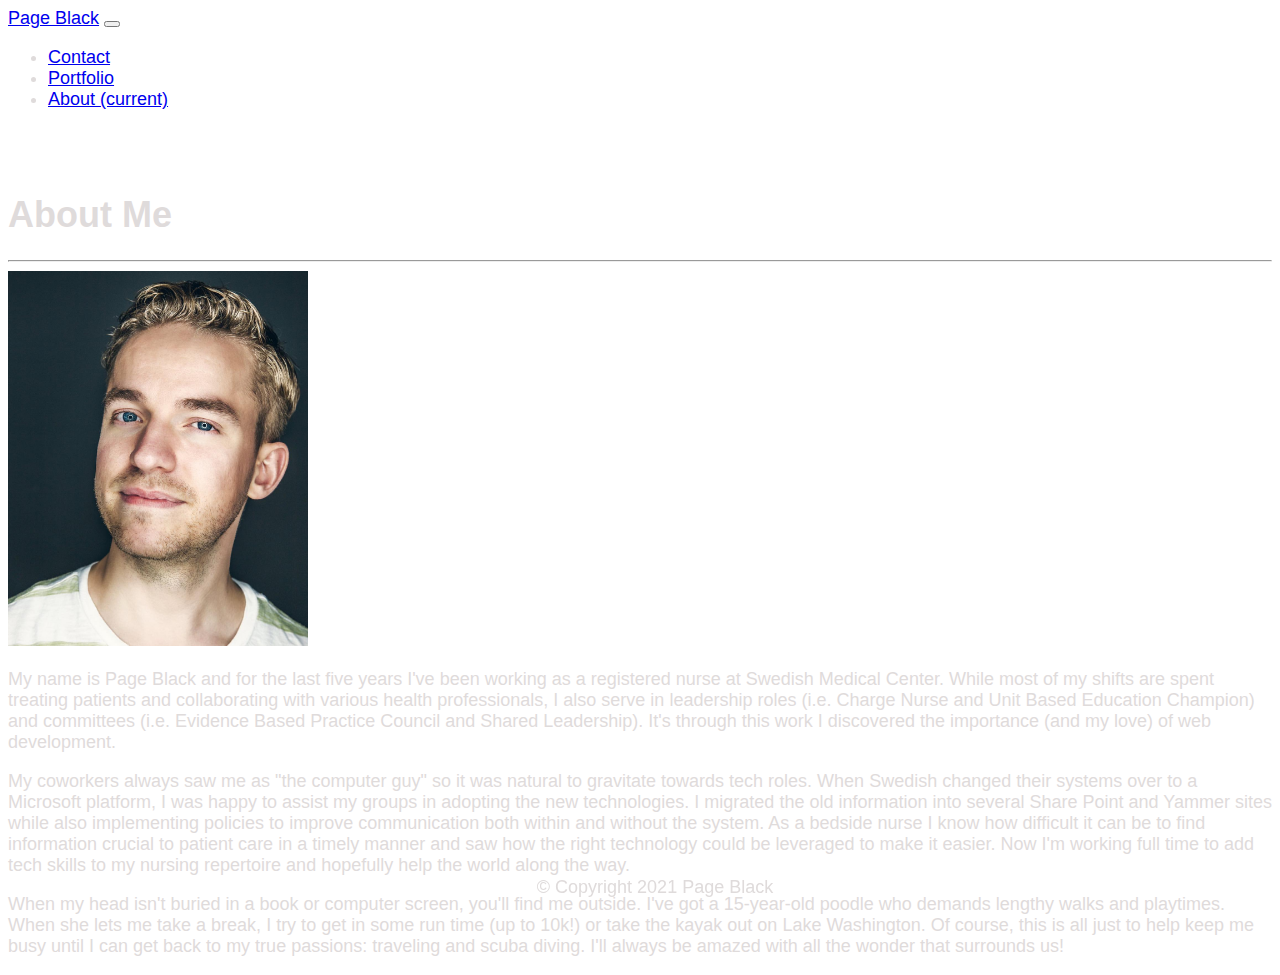
<file: index.html>
<!DOCTYPE html>
<html lang="en">
<head>
    <meta charset="UTF-8">
    <meta name="viewport" content="width=device-width, initial-scale=1.0">
    <title>Page Black</title>

    <link rel="stylesheet" href="https://cdn.jsdelivr.net/npm/bootstrap@4.5.3/dist/css/bootstrap.min.css" 
    integrity="sha384-TX8t27EcRE3e/ihU7zmQxVncDAy5uIKz4rEkgIXeMed4M0jlfIDPvg6uqKI2xXr2" crossorigin="anonymous">
    <link rel="stylesheet" href="custom.css">
</head>

<body>
    <!-- Navbar with name as clickable link -->
    <nav class="navbar navbar-expand-lg navbar-dark bg-dark">
        <a class="navbar-brand" href="#">Page Black</a>
        <button class="navbar-toggler" type="button" data-toggle="collapse" data-target="#navbarSupportedContent" aria-controls="navbarSupportedContent" aria-expanded="false" aria-label="Toggle navigation">
          <span class="navbar-toggler-icon"></span>
        </button>
      
        <!-- Collapsable right aligned links -->
        <div class="collapse navbar-collapse" id="navbarSupportedContent">
          <ul class="navbar-nav ml-auto">
            <li class="nav-item">
              <a class="nav-link" href="contact.html">Contact</a>
            </li>
            <li class="nav-item">
              <a class="nav-link" href="portfolio.html">Portfolio</a>
            </li>
            <!-- Indicates active page -->
            <li class="nav-item active">
              <a class="nav-link" href="#">About <span class="sr-only">(current)</span></a>
            </li>
          </ul>
        </div>
    </nav>

    <br><br>

    <!-- Centered container for content -->
    <main class="container mx-auto p-4 bg-dark">
        <h1 class="display-4 p-2 m-1">About Me</h1>
        <hr class="my-4">

        <!-- Responsive image that stays left aligned while text wraps around -->
        <img src="images/headshot.jpg" class="img-fluid rounded float-left mr-3 mb-3" width="300" alt="Page Black headshot">
        <p>
            My name is Page Black and for the last five years I've been working as a registered nurse at Swedish Medical Center. 
            While most of my shifts are spent treating patients and collaborating with various health professionals, I 
            also serve in leadership roles (i.e. Charge Nurse and Unit Based Education Champion) and committees (i.e. Evidence 
            Based Practice Council and Shared Leadership). It's through this work I discovered the importance (and my love) of 
            web development.   
        </p>
        <p>
            My coworkers always saw me as "the computer guy" so it was natural to gravitate towards tech roles. When Swedish 
            changed their systems over to a Microsoft platform, I was happy to assist my groups in adopting the new technologies. 
            I migrated the old information into several Share Point and Yammer sites while also implementing policies to improve 
            communication both within and without the system. As a bedside nurse I know how difficult it can be to find information 
            crucial to patient care in a timely manner and saw how the right technology could be leveraged to make it easier. Now 
            I'm working full time to add tech skills to my nursing repertoire and hopefully help the world along the way.
        </p>
        <p>
            When my head isn't buried in a book or computer screen, you'll find me outside. I've got a 15-year-old poodle who 
            demands lengthy walks and playtimes. When she lets me take a break, I try to get in some run time (up to 10k!) or 
            take the kayak out on Lake Washington. Of course, this is all just to help keep me busy until I can get back to my 
            true passions: traveling and scuba diving. I'll always be amazed with all the wonder that surrounds us!
        </p>
    </main>

    <!-- Sticky footer matching colorscheme -->
    <footer class="mt-auto py-3">
        <div class="footer bg-dark">
            <span class="text-muted"><span>&#169;</span> Copyright 2021 Page Black</span>
        </div>
    </footer>

    <!-- Script to make navbar button work -->
    <script src="https://code.jquery.com/jquery-3.5.1.slim.min.js" integrity="sha384-DfXdz2htPH0lsSSs5nCTpuj/zy4C+OGpamoFVy38MVBnE+IbbVYUew+OrCXaRkfj" crossorigin="anonymous"></script>
    <script src="https://cdn.jsdelivr.net/npm/bootstrap@4.5.3/dist/js/bootstrap.bundle.min.js" integrity="sha384-ho+j7jyWK8fNQe+A12Hb8AhRq26LrZ/JpcUGGOn+Y7RsweNrtN/tE3MoK7ZeZDyx" crossorigin="anonymous"></script>
</body>
</html>
</file>
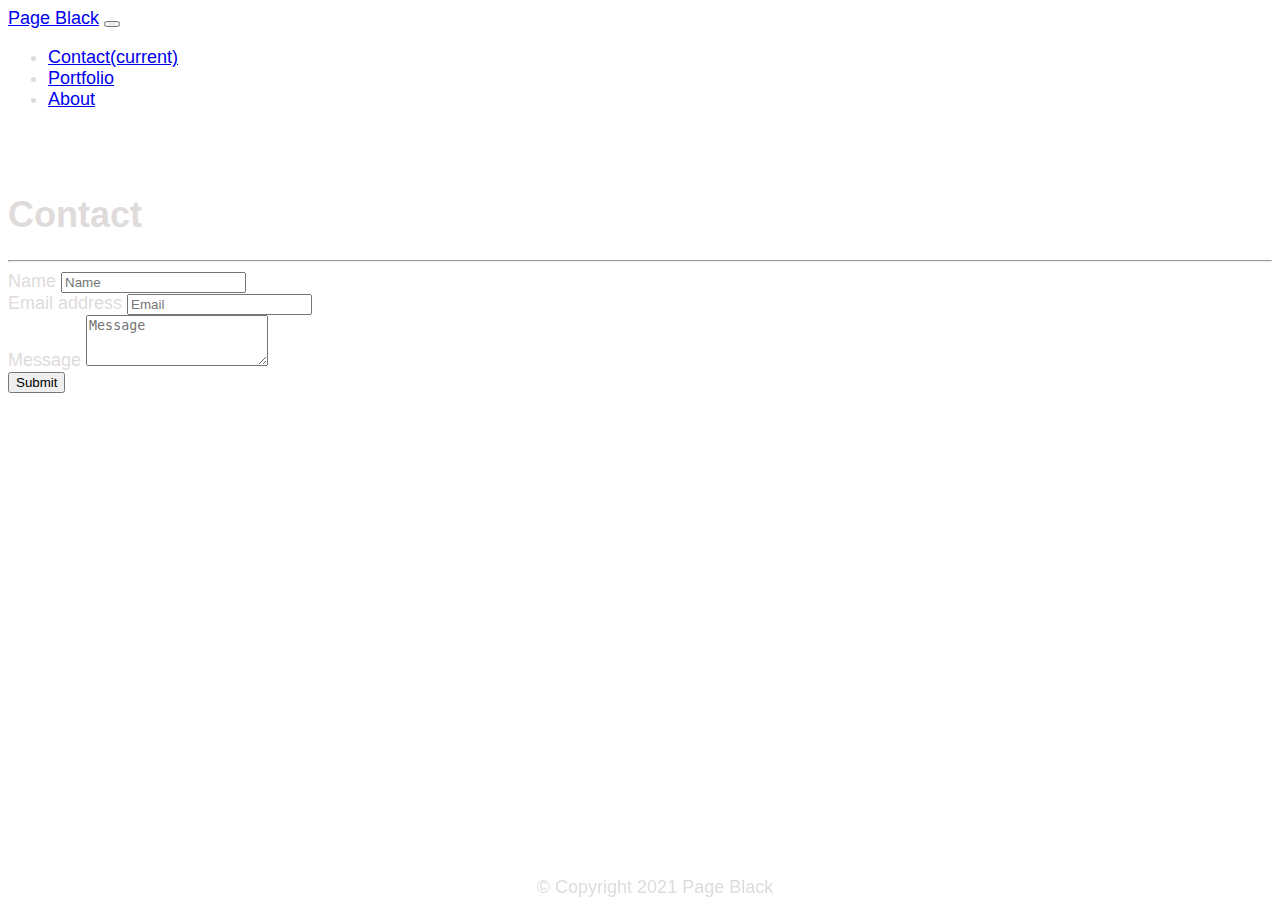
<file: contact.html>
<!DOCTYPE html>
<html lang="en">
<head>
    <meta charset="UTF-8">
    <meta name="viewport" content="width=device-width, initial-scale=1.0">
    <title>Page Black</title>

    <link rel="stylesheet" href="https://cdn.jsdelivr.net/npm/bootstrap@4.5.3/dist/css/bootstrap.min.css" 
    integrity="sha384-TX8t27EcRE3e/ihU7zmQxVncDAy5uIKz4rEkgIXeMed4M0jlfIDPvg6uqKI2xXr2" crossorigin="anonymous">
    <link rel="stylesheet" href="custom.css">
</head>

<body>
    <!-- Navbar with name as clickable link -->
    <nav class="navbar navbar-expand-lg navbar-dark bg-dark">
        <a class="navbar-brand" href="#">Page Black</a>
        <button class="navbar-toggler" type="button" data-toggle="collapse" data-target="#navbarSupportedContent" aria-controls="navbarSupportedContent" aria-expanded="false" aria-label="Toggle navigation">
          <span class="navbar-toggler-icon"></span>
        </button>
      
        <!-- Collapsable right aligned links -->
        <div class="collapse navbar-collapse" id="navbarSupportedContent">
          <ul class="navbar-nav ml-auto">
            <!-- Indicates active page -->
            <li class="nav-item active">
              <a class="nav-link" href="#">Contact<span class="sr-only">(current)</span></a>
            </li>
            <li class="nav-item">
              <a class="nav-link" href="portfolio.html">Portfolio</a>
            </li>
            <li class="nav-item">
              <a class="nav-link" href="index.html">About</a>
            </li>
          </ul>
        </div>
    </nav>

    <br><br>

    <!-- Centered container for content -->
    <main class="container mx-auto p-4 bg-dark">
        <h1 class="display-4 p-2 m-1">Contact</h1>
        <hr class="my-4">
        
        <!-- Form placeholder with button -->
        <form>
            <div class="form-group w-75">
                <label for="nameInput">Name</label>
                <input type="text" class="form-control" id="nameInput" placeholder="Name">
            </div>
            <div class="form-group w-75">
              <label for="emailInput">Email address</label>
              <input type="email" class="form-control" id="emailInput" placeholder="Email">
            </div>
            <div class="form-group w-75">
              <label for="messageInput">Message</label>
              <textarea class="form-control" id="messageInput" placeholder="Message" rows="3"></textarea>
            </div>
            <button type="submit" class="btn btn-info">Submit</button>
        </form>
    </main>

    <!-- Sticky footer matching colorscheme -->
    <footer class="mt-auto py-3">
        <div class="footer bg-dark">
            <span class="text-muted"><span>&#169;</span> Copyright 2021 Page Black</span>
        </div>
    </footer>

    <!-- Script to make navbar button work -->
    <script src="https://code.jquery.com/jquery-3.5.1.slim.min.js" integrity="sha384-DfXdz2htPH0lsSSs5nCTpuj/zy4C+OGpamoFVy38MVBnE+IbbVYUew+OrCXaRkfj" crossorigin="anonymous"></script>
    <script src="https://cdn.jsdelivr.net/npm/bootstrap@4.5.3/dist/js/bootstrap.bundle.min.js" integrity="sha384-ho+j7jyWK8fNQe+A12Hb8AhRq26LrZ/JpcUGGOn+Y7RsweNrtN/tE3MoK7ZeZDyx" crossorigin="anonymous"></script>
</body>
</html>
</file>
<file: custom.css>
body {
    background-image: url("https://i.pinimg.com/originals/f3/68/a8/f368a8f642d9aa7cb6ac1d4220ff3292.jpg");
    color: rgb(223, 219, 219);
    font-family: Arial, Helvetica, sans-serif;
    font-size: large;
}

/* Creates sticky bar for copyright info */
.footer {
    position: fixed;
    left: 0;
    bottom: 0;
    width: 100%;
    padding: 2px 15px;
    text-align: center;
}
</file>
